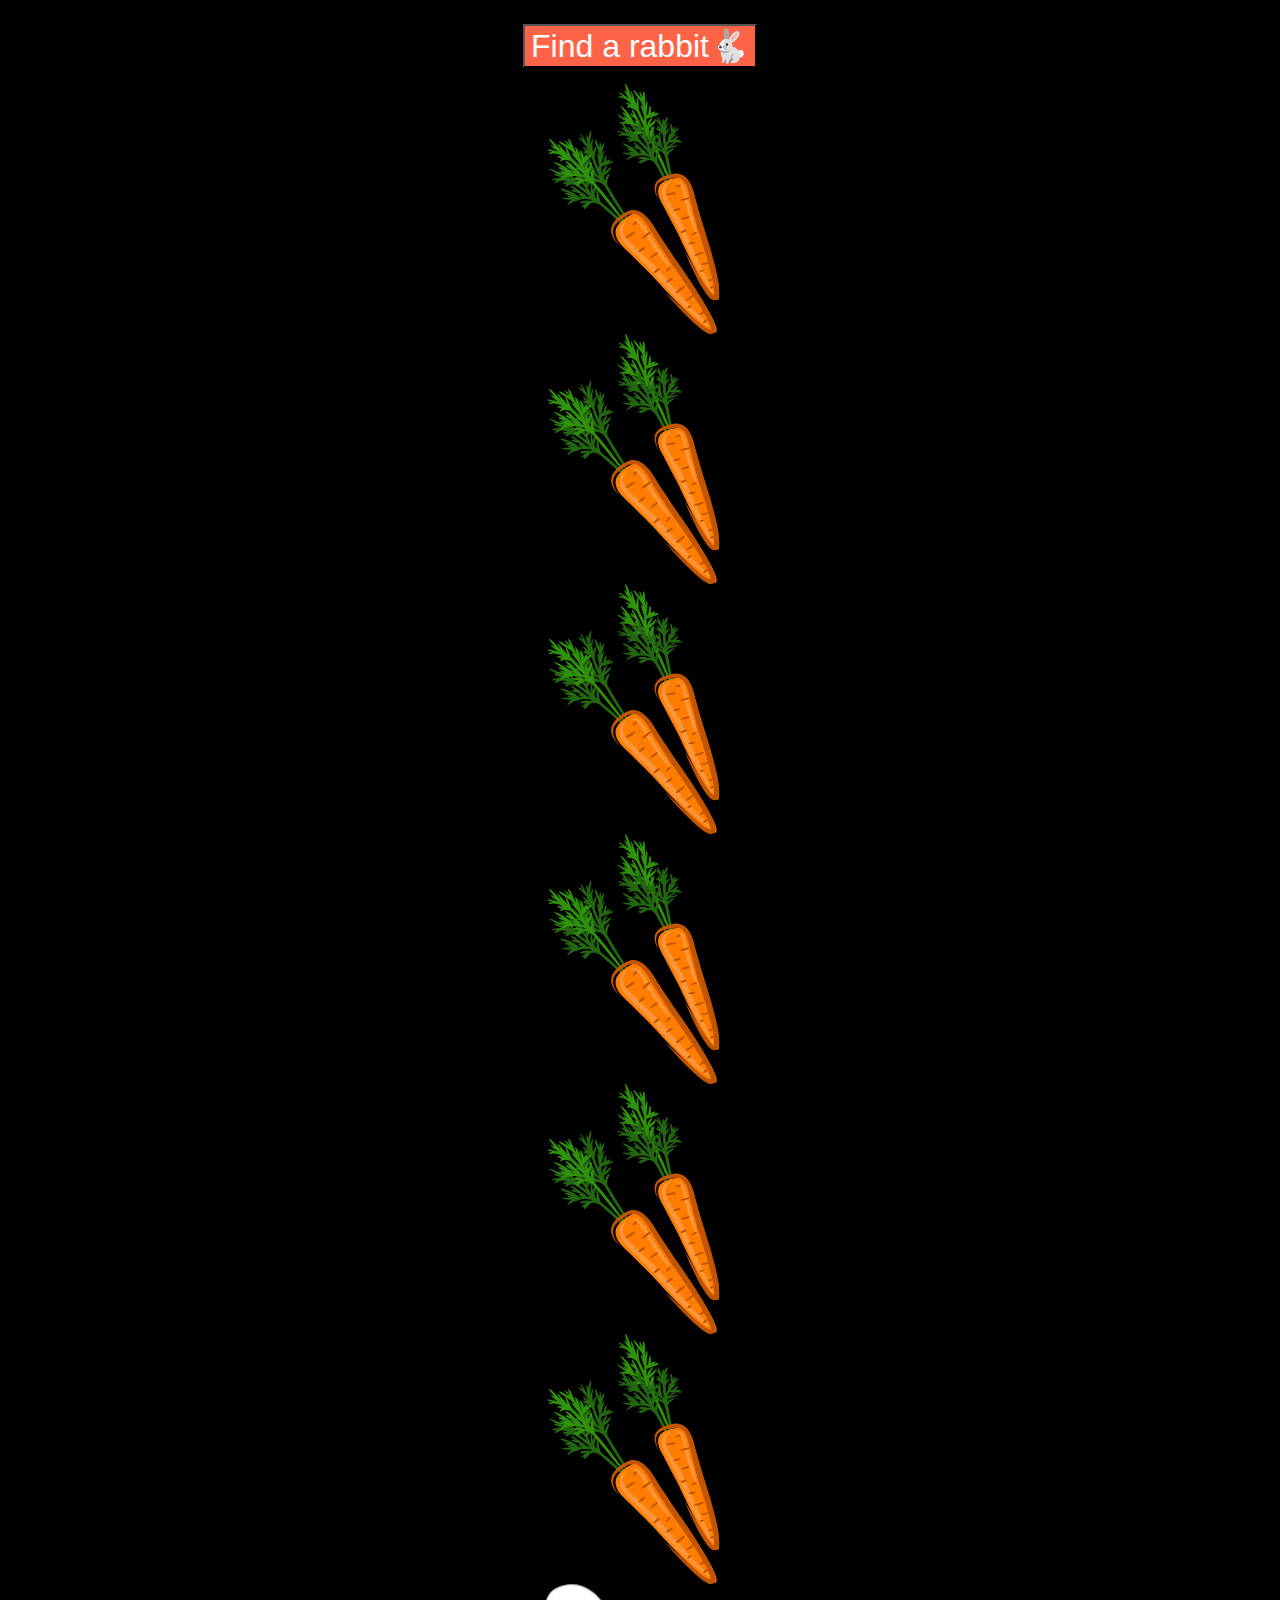
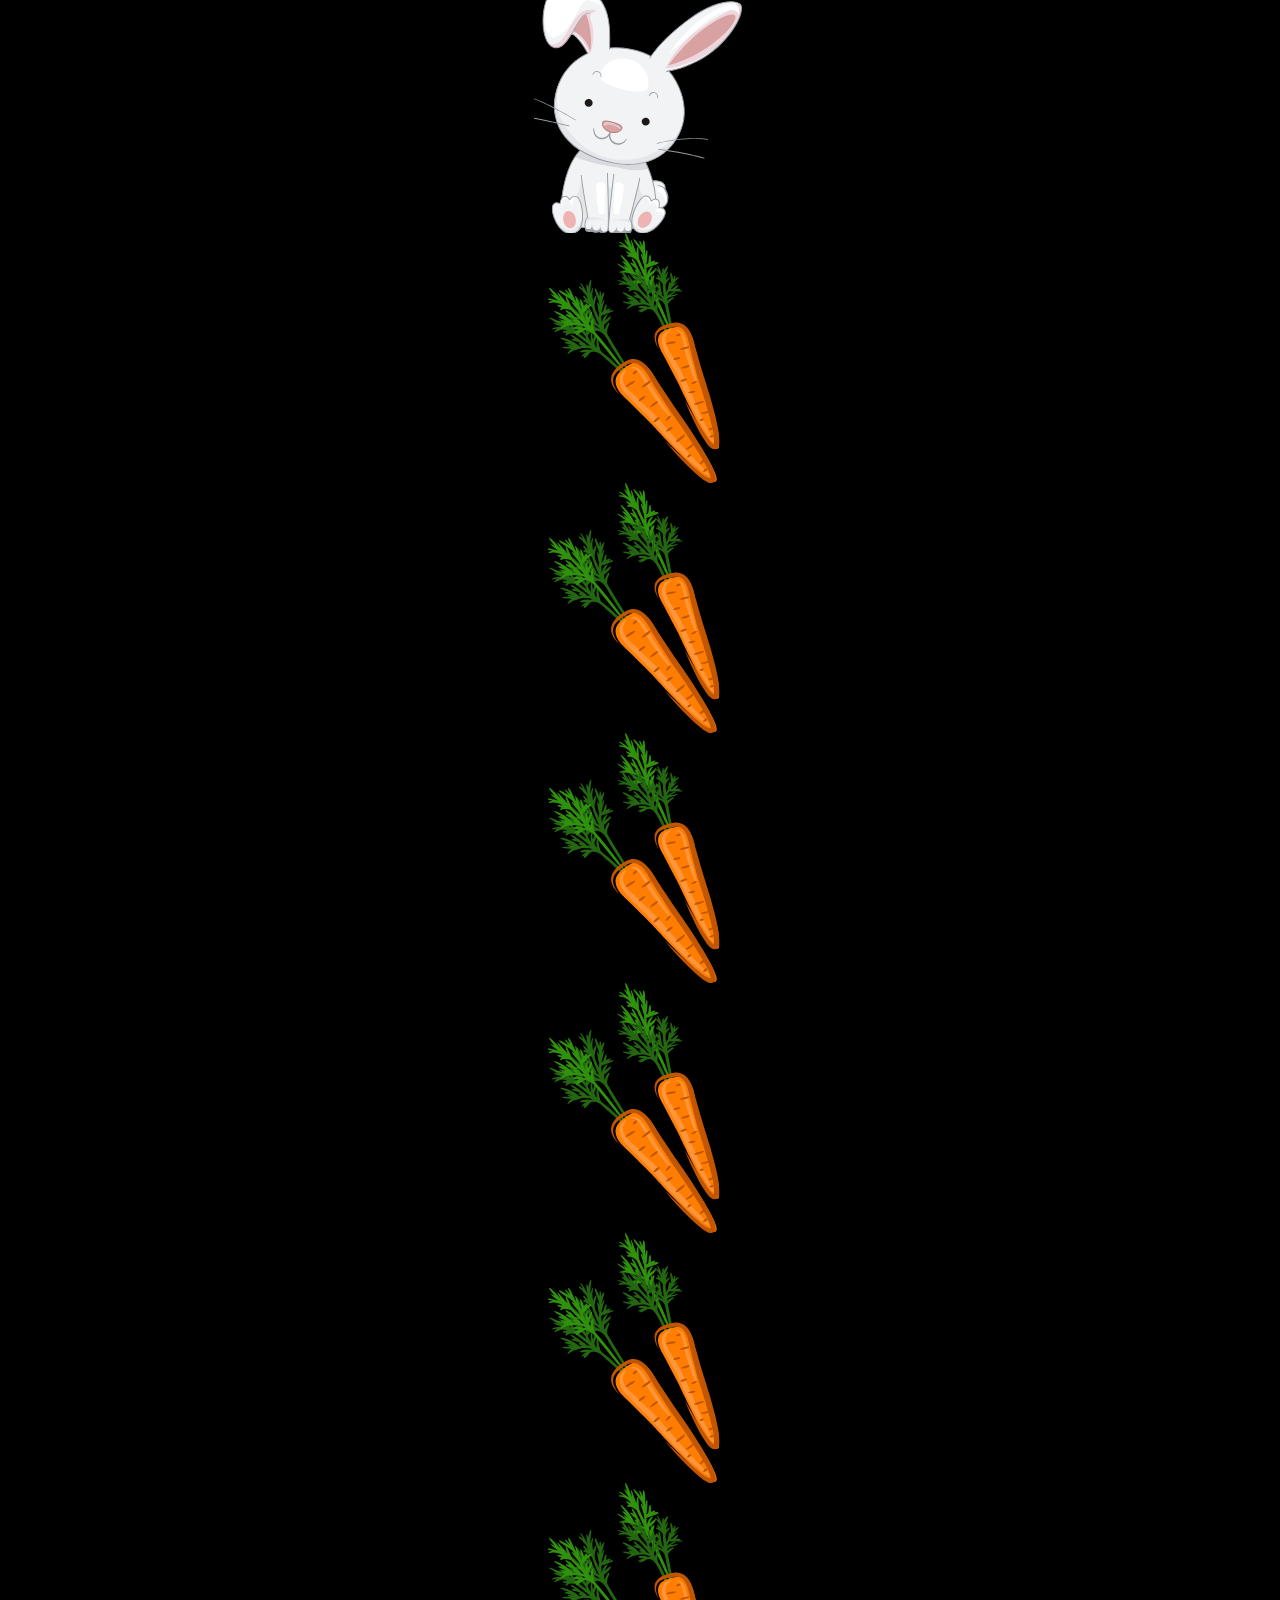
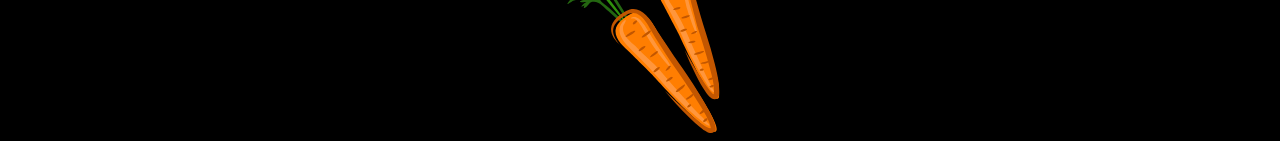
<file: rabbits/index.html>
<!DOCTYPE html>
<html lang="en">

<head>
  <meta charset="UTF-8" />
  <meta name="viewport" content="width=device-width, initial-scale=1.0" />
  <title>Scroll</title>
  <style>
    body {
      background-color: black;
      text-align: center;
    }

    img {
      display: block;
      margin: auto;
    }

    button {
      outline: none;
      background-color: tomato;
      color: white;
      font-size: 32px;
      margin: 16px 0;
      cursor: pointer;
    }
  </style>
</head>

<body>
  <button class="scroll-into">Find a rabbit🐇</button>
  <img src="img/carrot.png" alt="carrot">
  <img src="img/carrot.png" alt="carrot">
  <img src="img/carrot.png" alt="carrot">
  <img src="img/carrot.png" alt="carrot">
  <img src="img/carrot.png" alt="carrot">
  <img src="img/carrot.png" alt="carrot">
  <img id="rabbit" src="img/rabbit.png" alt="rabbit">
  <img src="img/carrot.png" alt="carrot">
  <img src="img/carrot.png" alt="carrot">
  <img src="img/carrot.png" alt="carrot">
  <img src="img/carrot.png" alt="carrot">
  <img src="img/carrot.png" alt="carrot">
  <img src="img/carrot.png" alt="carrot">

  <script>

    const rabbit = document.querySelector('#rabbit');
    const scrollInto = document.querySelector('.scroll-into');

    scrollInto.addEventListener('click', () => {
      rabbit.scrollIntoView({ behavior: "smooth", block: "center" });
    })

  </script>
</body>

</html>
</file>
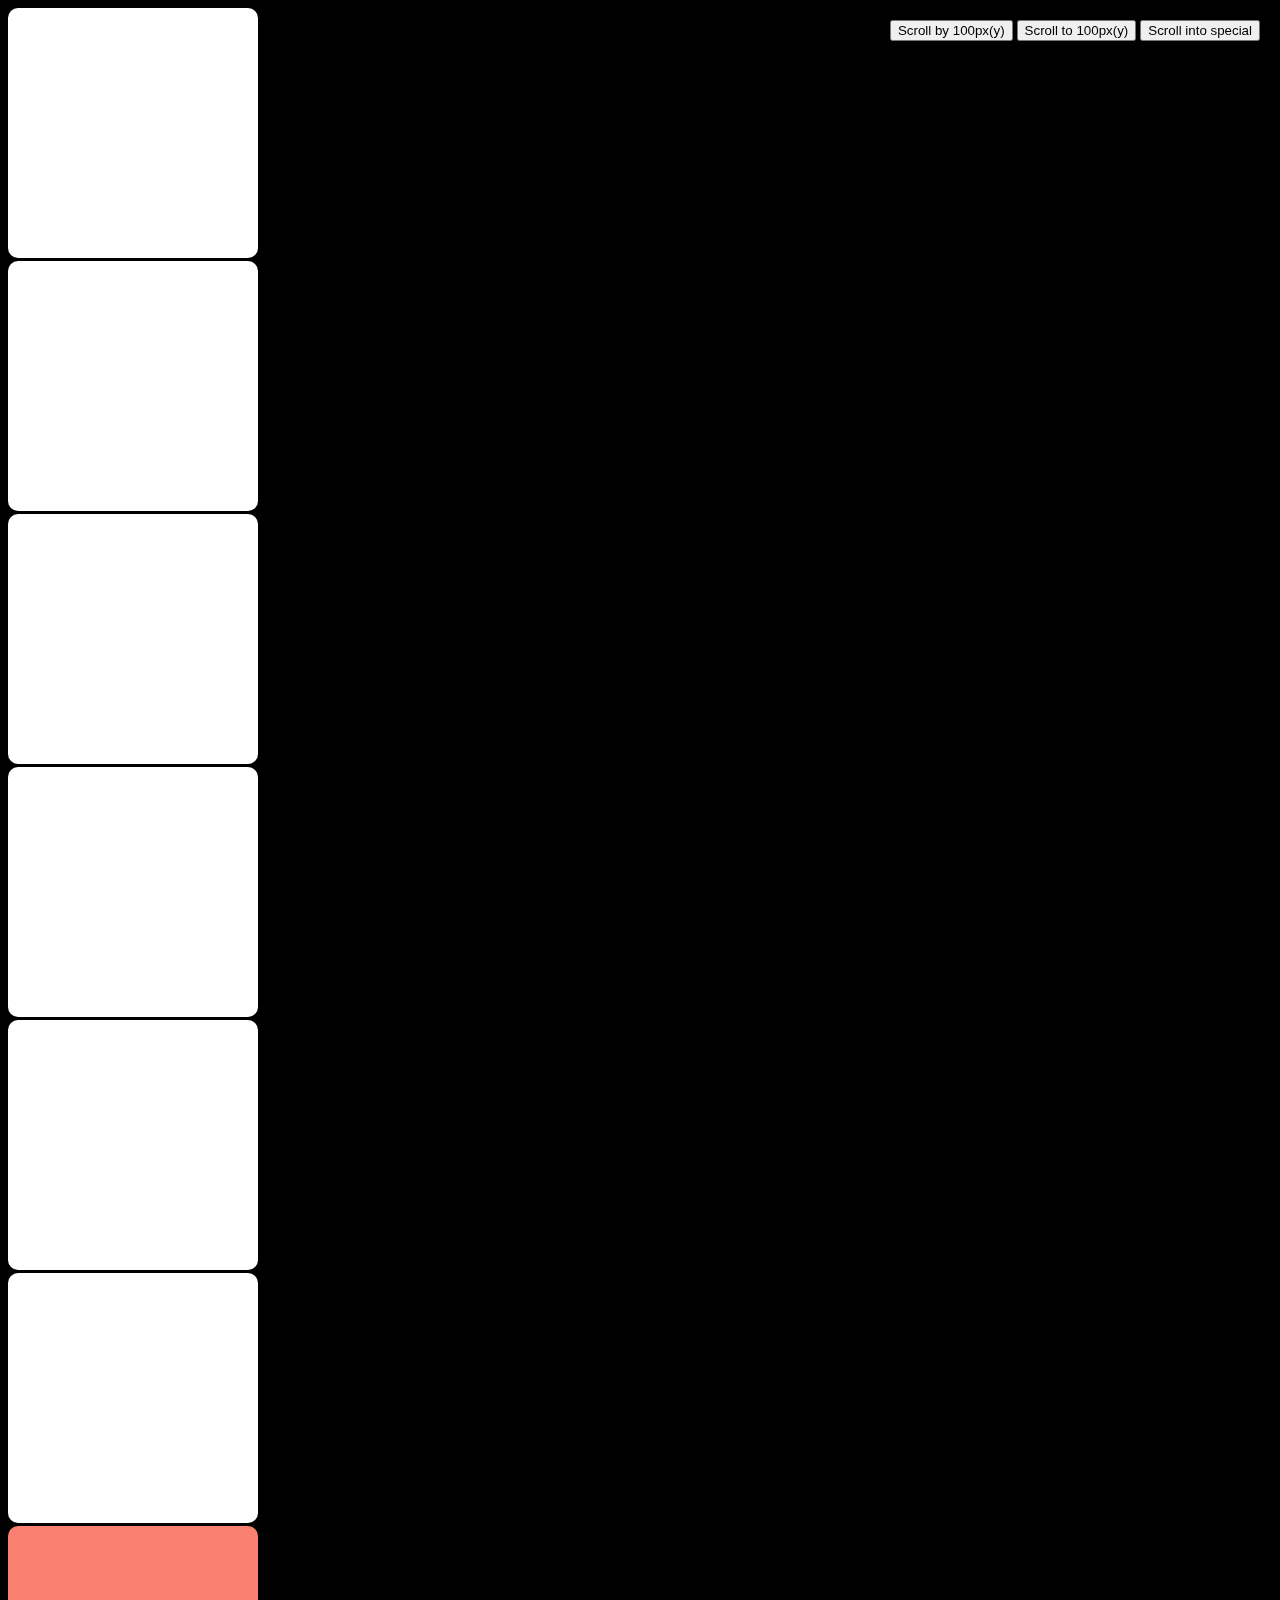
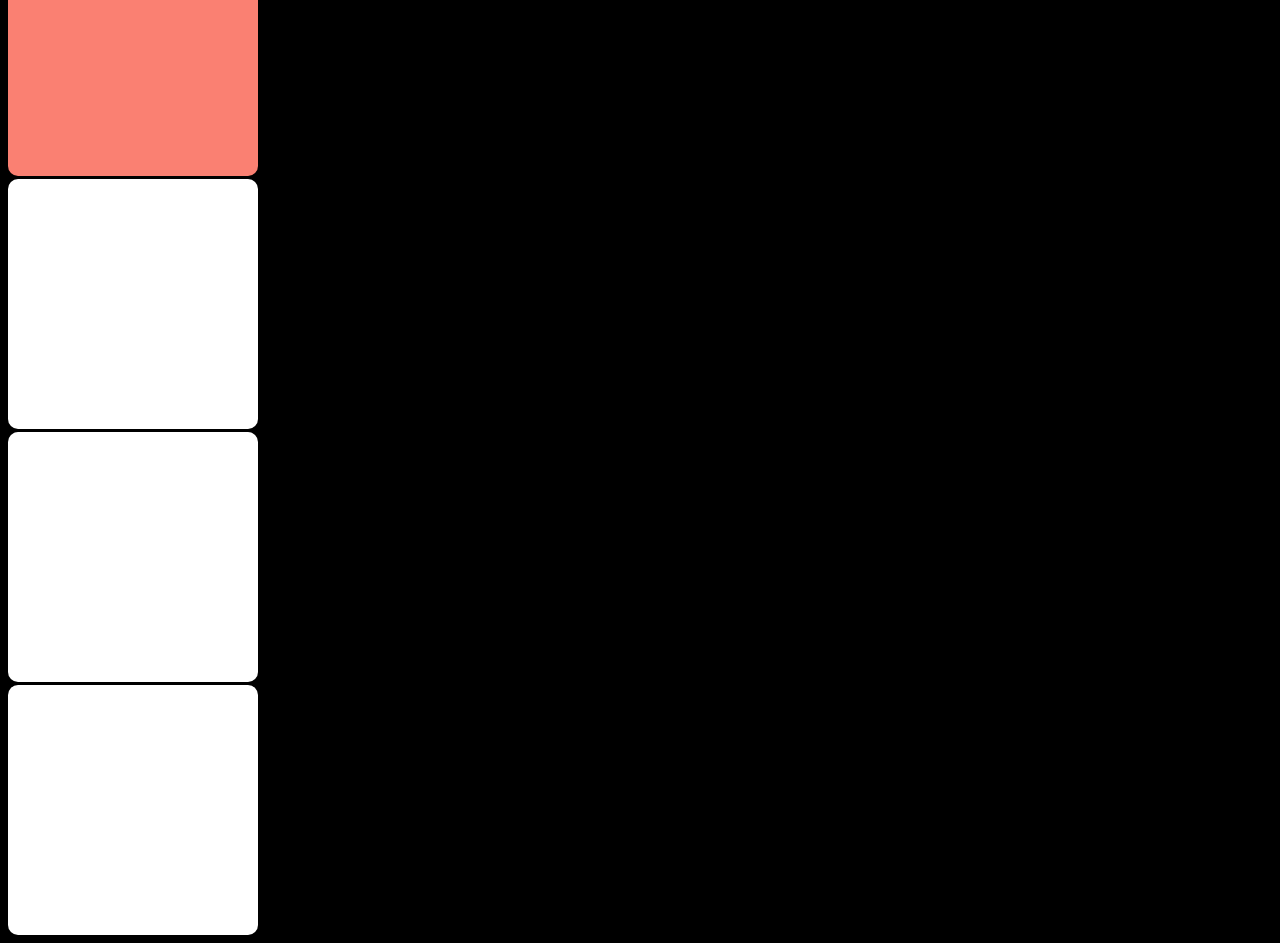
<file: browser-chap.1/window-coordinates.html>
<!DOCTYPE html>
<html lang="en">

<head>
    <meta charset="UTF-8">
    <meta http-equiv="X-UA-Compatible" content="IE=edge">
    <meta name="viewport" content="width=device-width, initial-scale=1.0">
    <title>Document</title>
    <style>
        body {
            background-color: black;
        }

        div {
            background-color: white;
            width: 250px;
            height: 250px;
            margin-bottom: 3px;
            border-radius: 10px;
        }

        .special {
            background-color: salmon;
        }

        aside {
            position: fixed;
            top: 20px;
            right: 20px;
        }
    </style>
</head>

<body>
    <div></div>
    <div></div>
    <div></div>
    <div></div>
    <div></div>
    <div></div>
    <div class="special"></div>
    <div></div>
    <div></div>
    <div></div>
    <aside>
        <button class="scroll-by">Scroll by 100px(y)</button>
        <button class="scroll-to">Scroll to 100px(y)</button>
        <button class="scroll-into">Scroll into special</button>
    </aside>
    <script>
        const special = document.querySelector('.special');
        special.addEventListener('click', (e) => {
            const rect = special.getBoundingClientRect();
            console.log(rect)
            console.log(`client: ${event.clientX}, ${event.clientY}`);
            console.log(`page: ${event.pageX}, ${event.pageY}`);
        })

        const scrollBy = document.querySelector('.scroll-by');
        const scrollTo = document.querySelector('.scroll-to');
        const scrollInto = document.querySelector('.scroll-into');

        scrollBy.addEventListener('click', () => {
            window.scrollBy({ top: 100, left: 0, behavior: 'smooth' });
        })
        scrollTo.addEventListener('click', () => {
            window.scrollTo(0, 100);

        })
        scrollInto.addEventListener('click', () => {
            special.scrollIntoView();
        })
    </script>
</body>

</html>
</file>
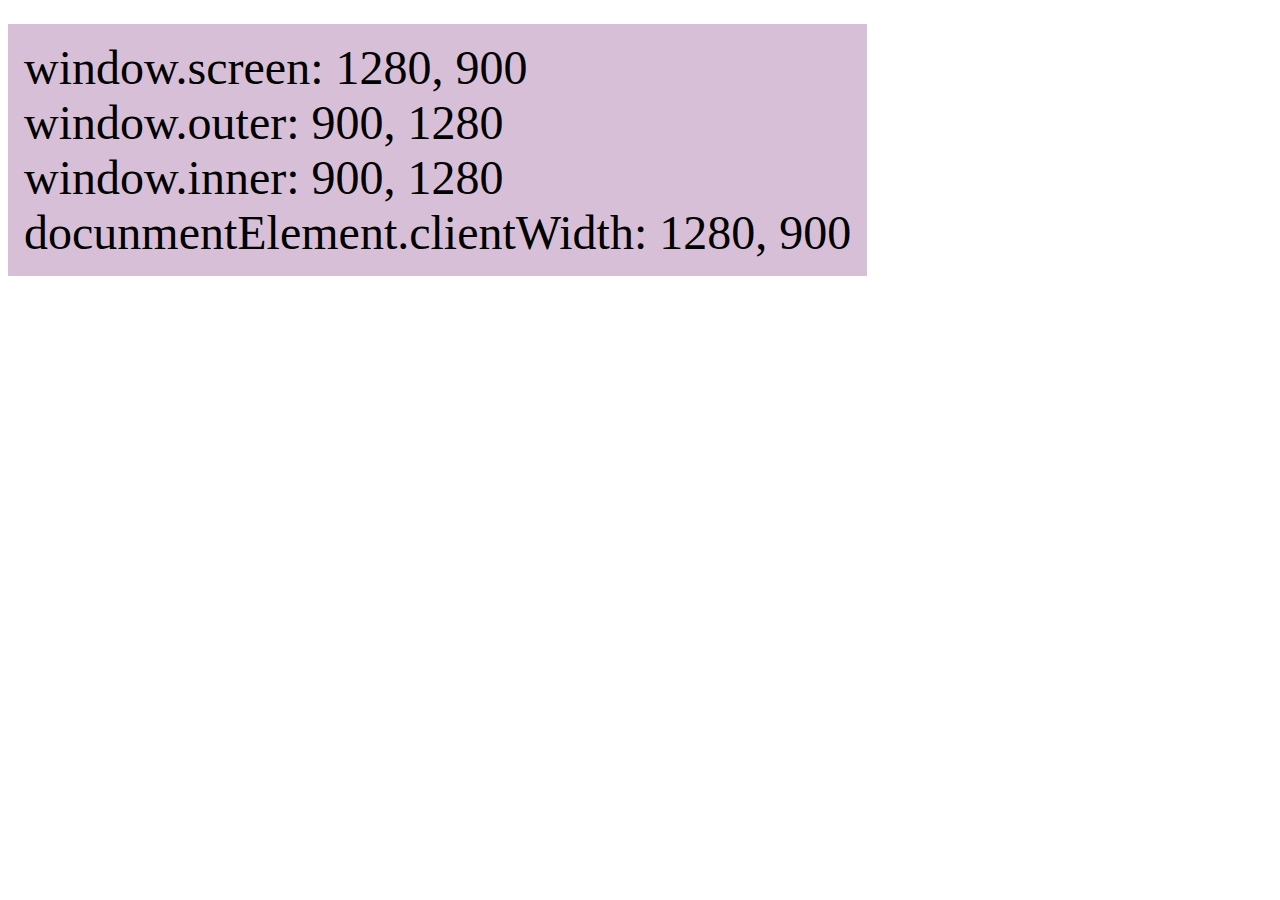
<file: browser-chap.1/window-size.html>
<!DOCTYPE html>
<html lang="en">

<head>
    <meta charset="UTF-8">
    <meta http-equiv="X-UA-Compatible" content="IE=edge">
    <meta name="viewport" content="width=device-width, initial-scale=1.0">
    <title>Window Size</title>
    <style>
        .tag {
            display: inline-block;
            background-color: thistle;
            padding: 16px;
            margin-top: 16px;
            font-size: 48px;
        }
    </style>
</head>

<body>
    <div class="tag">Window Size</div>
    <script>
        const tag = document.querySelector('.tag');
        function updateTag() {
            tag.innerHTML = `
            window.screen: ${window.screen.width}, ${window.screen.height} <br/>
            window.outer: ${window.outerHeight}, ${window.outerWidth}   <br/>
            window.inner: ${window.innerHeight}, ${window.innerWidth}   <br/>
            docunmentElement.clientWidth: ${document.documentElement.clientWidth}, ${document.documentElement.clientHeight} <br/>
            `;
        }
        window.addEventListener('resize', () => {
            updateTag();
        });
        updateTag();

    </script>
</body>

</html>
</file>
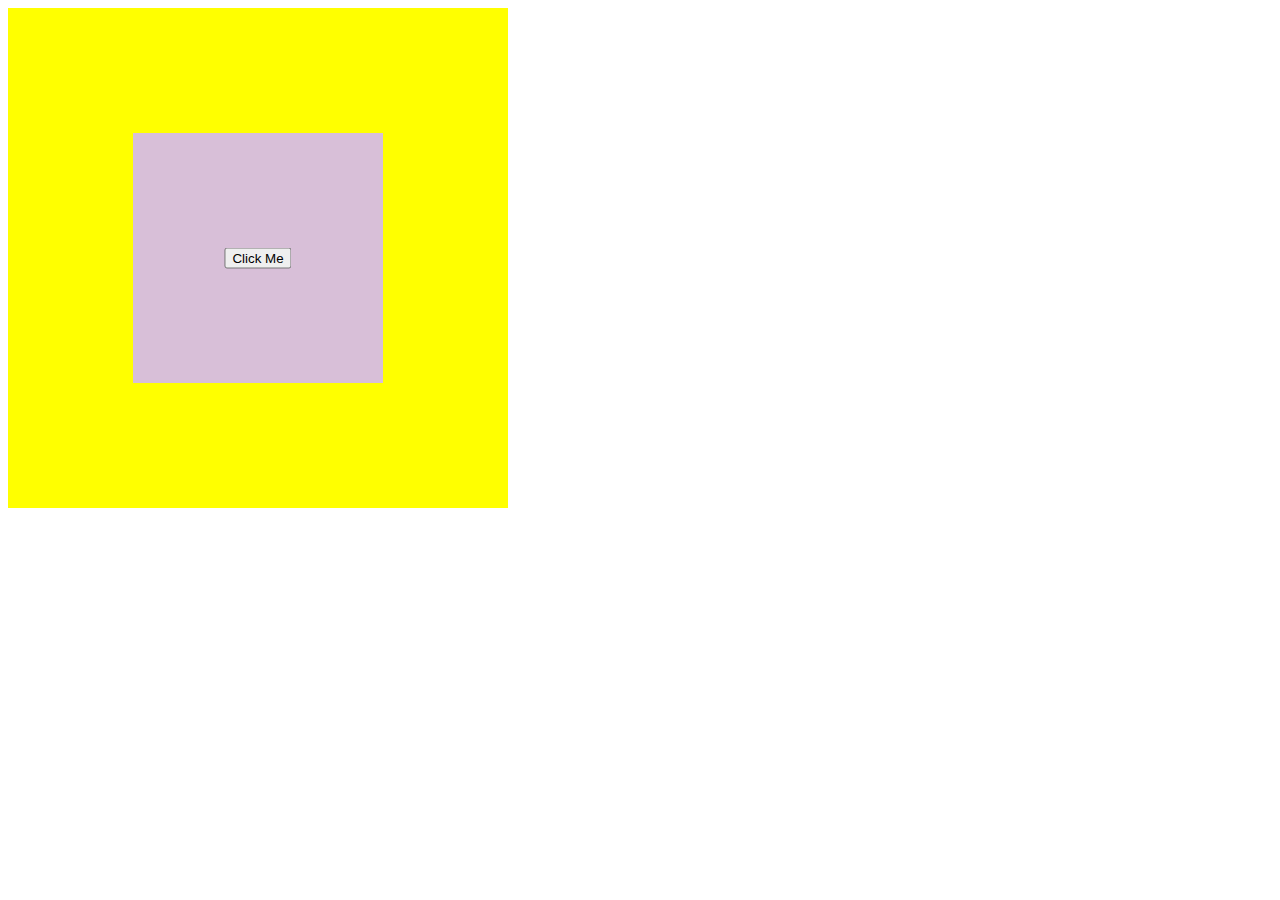
<file: event/event-capture.html>
<!DOCTYPE html>
<html lang="en">
  <head>
    <meta charset="UTF-8" />
    <meta name="viewport" content="width=device-width, initial-scale=1.0" />
    <title>Document</title>
    <style>
      .outer {
        width: 500px;
        height: 500px;
        background-color: yellow;
      }

      .middle {
        width: 50%;
        height: 50%;
        margin: auto;
        background-color: thistle;
        transform: translateY(50%);
      }

      button {
        position: relative;
        top: 50%;
        left: 50%;
        transform: translate(-50%, -50%);
      }
    </style>
  </head>
  <body>
    <div class="outer">
      <div class="middle">
        <button>Click Me</button>
      </div>
    </div>
    <script>
      const outer = document.querySelector('.outer');
      const middle = document.querySelector('.middle');
      const button = document.querySelector('button');

      outer.addEventListener('click', event => {
        if (event.target !== event.currentTarget) {
          return;
        }
        console.log(`outer: ${event.currentTarget}, ${event.target}`);
      });
      middle.addEventListener('click', event => {
        if (event.target !== event.currentTarget) {
          return;
        }
        console.log(`middle ${event.currentTarget}, ${event.target}`);
      });
      button.addEventListener('click', event => {
        console.log(`button1 ${event.currentTarget}, ${event.target}`);
      });
      button.addEventListener('click', event => {
        console.log(`button2 ${event.currentTarget}, ${event.target}`);
      });
    </script>
  </body>
</html>
</file>
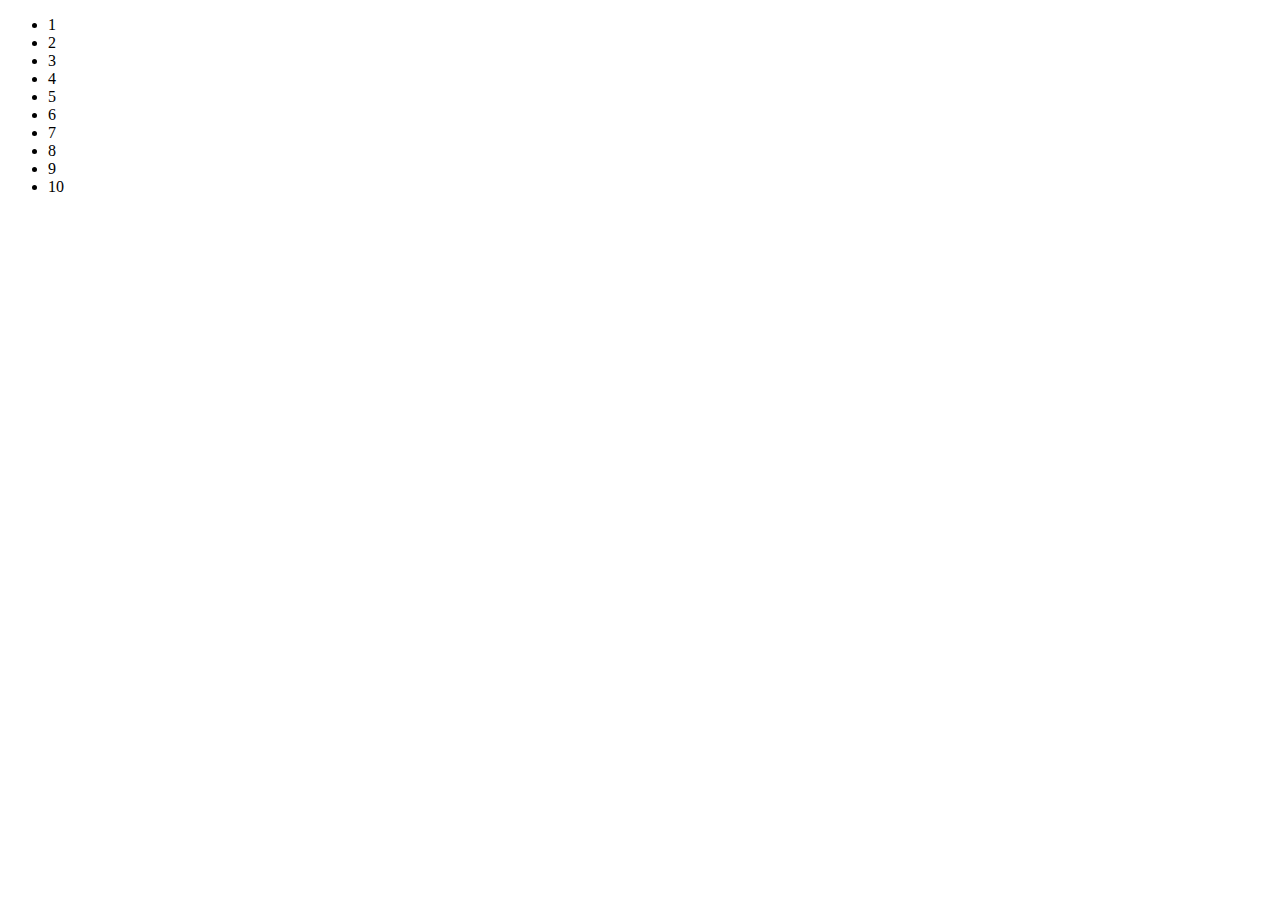
<file: event/event-delegation.html>
<!DOCTYPE html>
<html lang="en">
  <head>
    <meta charset="UTF-8" />
    <meta name="viewport" content="width=device-width, initial-scale=1.0" />
    <title>Document</title>
    <style>
      .selected {
        background-color: yellow;
      }
    </style>
  </head>
  <body>
    <ul>
      <li>1</li>
      <li>2</li>
      <li>3</li>
      <li>4</li>
      <li>5</li>
      <li>6</li>
      <li>7</li>
      <li>8</li>
      <li>9</li>
      <li>10</li>
    </ul>
    <script>
      // Bad
      // const lis = document.querySelectorAll('li');
      // lis.forEach(li => {
      //   li.addEventListener('click', () => {
      //     li.classList.add('selected');
      //   });
      // });

      // Coooooooool 🙌
      const ul = document.querySelector('ul');
      ul.addEventListener('click', event => {
        if (event.target.tagName == 'LI') {
          event.target.classList.add('selected');
        }
      });
    </script>
  </body>
</html>
</file>
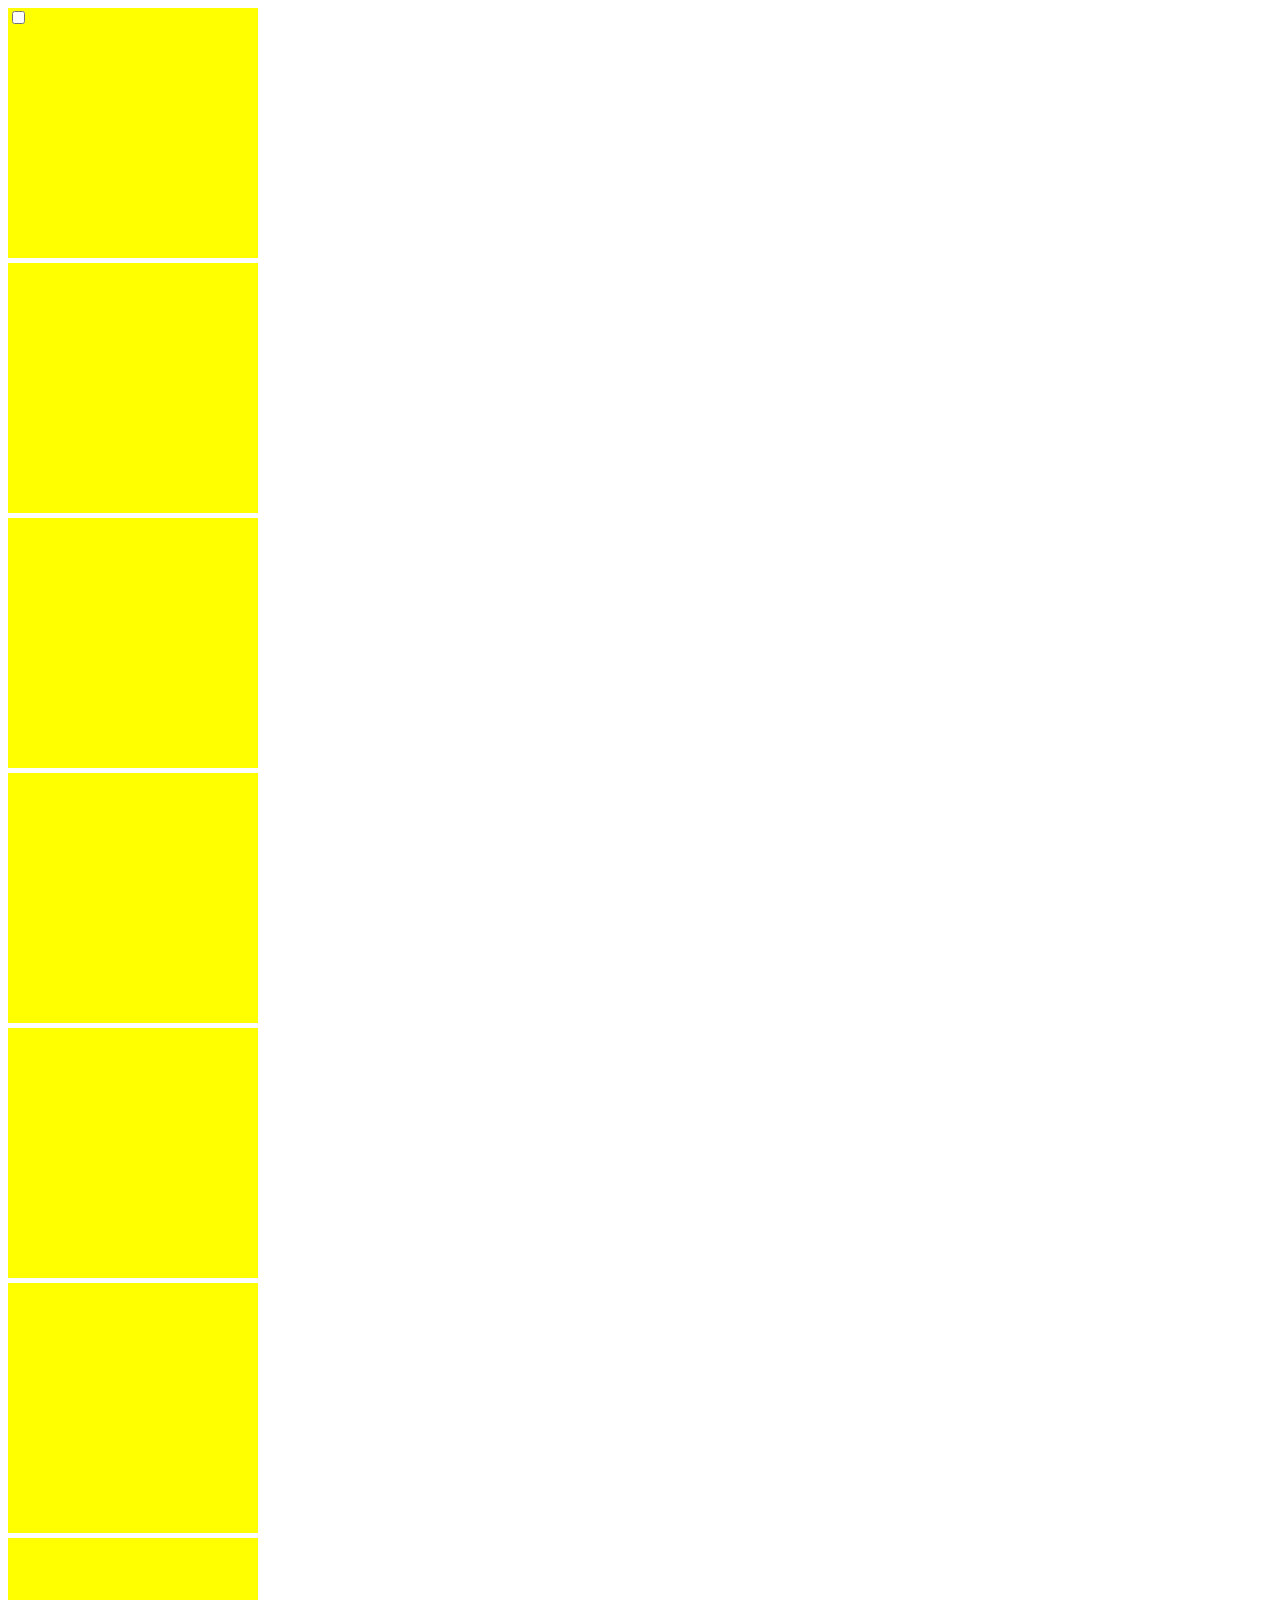
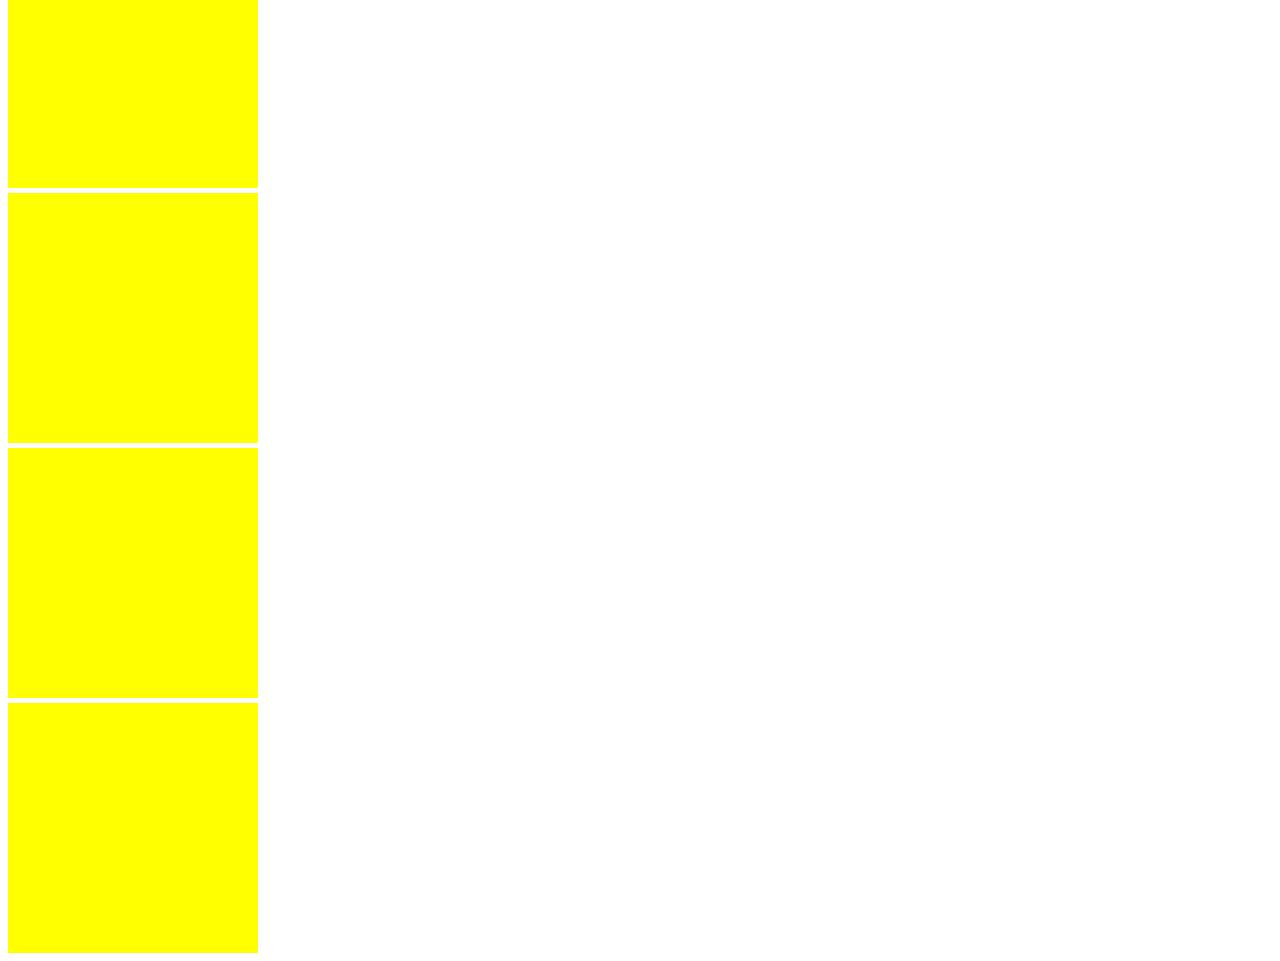
<file: event/event-prevent.html>
<!DOCTYPE html>
<html lang="en">
  <head>
    <meta charset="UTF-8" />
    <meta name="viewport" content="width=device-width, initial-scale=1.0" />
    <title>Document</title>
    <style>
      div {
        width: 250px;
        height: 250px;
        background-color: yellow;
        margin-bottom: 5px;
      }
    </style>
  </head>
  <body>
    <div>
      <input type="checkbox" />
    </div>
    <div></div>
    <div></div>
    <div></div>
    <div></div>
    <div></div>
    <div></div>
    <div></div>
    <div></div>
    <div></div>
    <script>
      document.addEventListener('wheel', event => {
        console.log('scrolling');
        event.preventDefault();
      });
      const checkbox = document.querySelector('input');
      checkbox.addEventListener('click', event => {
        // long
        console.log('checked');
        event.preventDefault();
      });
    </script>
  </body>
</html>
</file>
